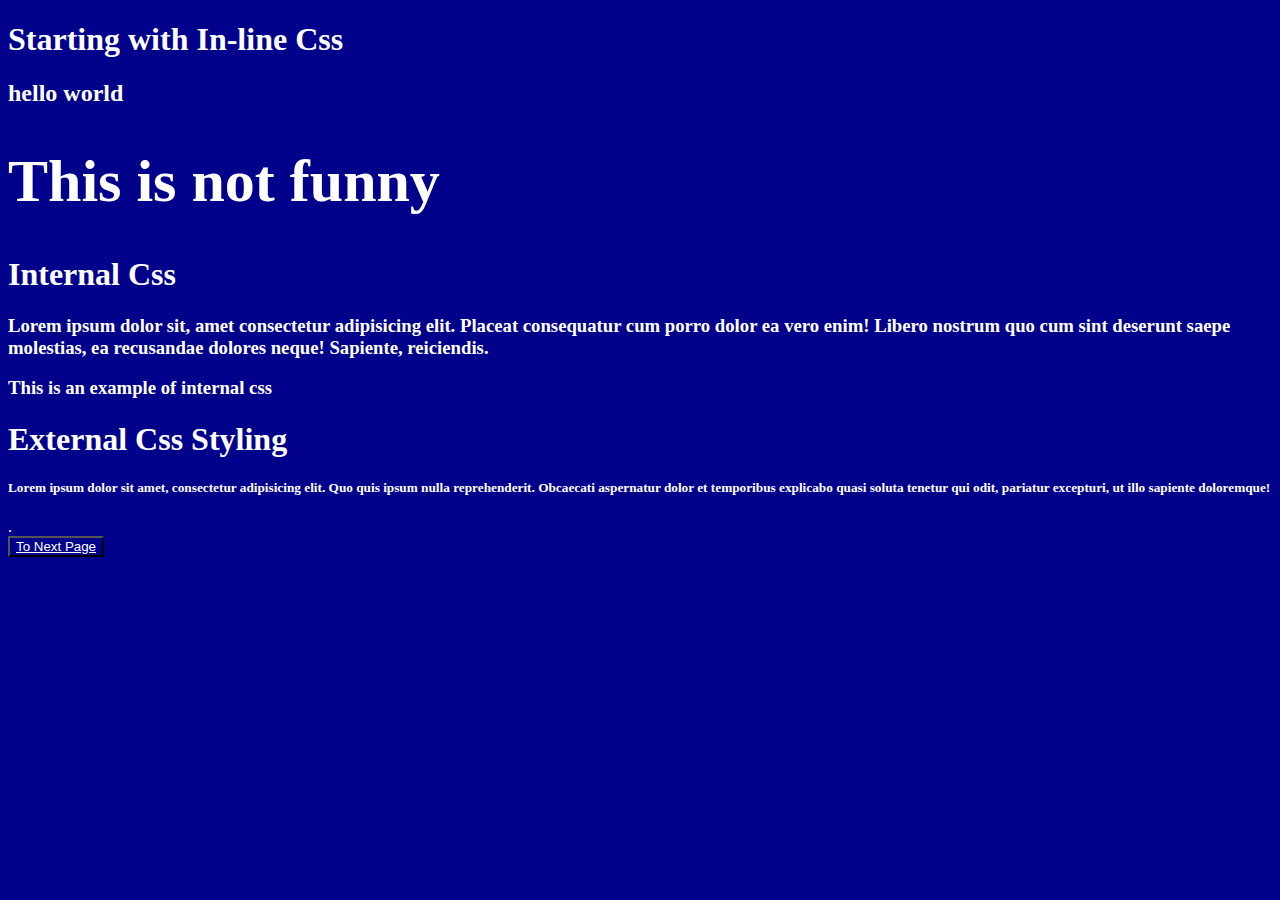
<file: index.html>
<!DOCTYPE html>
<html lang="en">
<head>
    <meta charset="UTF-8">
    <meta http-equiv="X-UA-Compatible" content="IE=edge">
    <meta name="viewport" content="width=device-width, initial-scale=1.0">
    <title>The Three Types of Css</title>
    <link rel="stylesheet" type="text/css" href="">
    <style> h3, {
        color: cornflowerblue;
    }
    *{
        background-color: darkblue;
        color: white !important;
    }


    </style>
</head>
<body>
   <div>
    <h1>Starting with In-line Css</h1>
    <h2 style="color: pink"> hello world</h2>
   </div>
   <div>
    <h1 style="color: red; font-size: 60px">This is not funny</h1>
   </div>
   <div>
    <h1>Internal Css</h1>
    <h3>Lorem ipsum dolor sit, amet consectetur adipisicing elit. Placeat consequatur cum porro dolor ea vero enim! Libero nostrum quo cum sint deserunt saepe molestias, ea recusandae dolores neque! Sapiente, reiciendis.</h3>
   </div>
   <div>
    <h3>This is an example of internal css</h3>
   </div>
   <div>
    <h1>External Css Styling</h1>
    <h5>Lorem ipsum dolor sit amet, consectetur adipisicing elit. Quo quis ipsum nulla reprehenderit. Obcaecati aspernatur dolor et temporibus explicabo quasi soluta tenetur qui odit, pariatur excepturi, ut illo sapiente doloremque!</h5>

   </div>
   <div> .</div>

   <button type="button"><a href="./index.html">To Next Page</a></button>
</body>
</html>
</file>
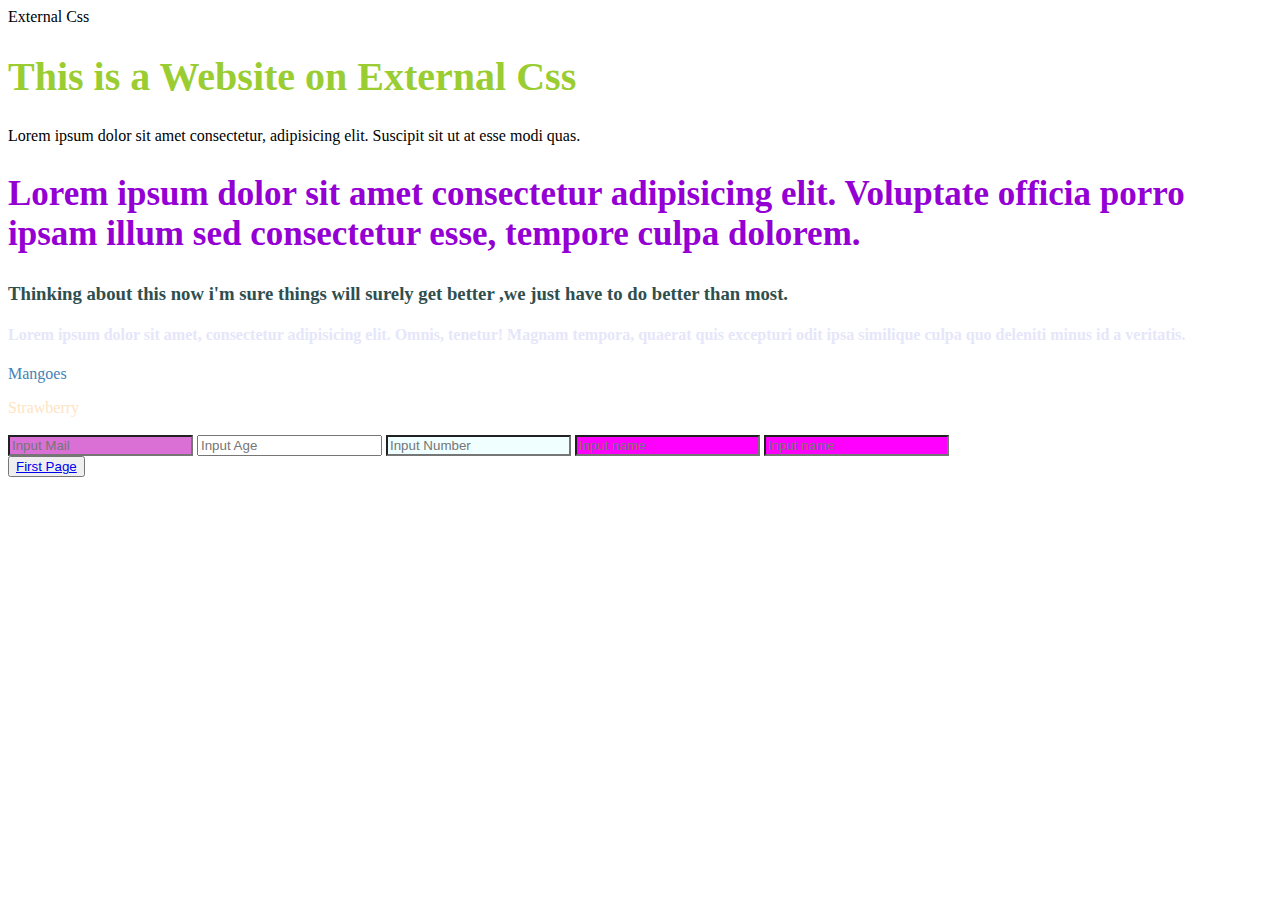
<file: External Css.html>
<!DOCTYPE html>
<html lang="en">
<head>
    <meta charset="UTF-8">
    <meta http-equiv="X-UA-Compatible" content="IE=edge">
    <meta name="viewport" content="width=device-width, initial-scale=1.0">
    <title>Trying out he External Css</title>
    <link rel="stylesheet"  type="text/css" href="style.css">
</head>
<header>External Css</header>
<body>
    <div>
        <h1>This is a Website on External Css</h1>
    </div>
    <div>
        <p>
            Lorem ipsum dolor sit amet consectetur, adipisicing elit. Suscipit sit ut at esse modi quas.
        </p>
    </div>
    <div>
        <h2>
            Lorem ipsum dolor sit amet consectetur adipisicing elit. Voluptate officia porro ipsam illum sed consectetur esse, tempore culpa dolorem.
        </h2>
    </div>
    <div>
        <h3>
            Thinking about this now i'm sure things will surely get better ,we just have to do better than most.
        </h3>
    </div>
    <div class="number-one">
        <h4>
            Lorem ipsum dolor sit amet, consectetur adipisicing elit. Omnis, tenetur! Magnam tempora, quaerat quis excepturi odit ipsa similique culpa quo deleniti minus id a veritatis.
        </h4>
    </div>
    <div class="number-two"><p>Mangoes</p></div>
    <div class="number-three">Strawberry</div><br>
    <input type="email"  row="20px" columns="25px" id="" value="" placeholder="Input Mail">
    <input type="Age"  row="20px" columns="25px" id="" value="" placeholder="Input Age">
    <input type="number"  row="20px" columns="25px" id="" value="" placeholder="Input Number">
    <input type="text"  row="20px" columns="25px" id="" value="" placeholder="Input name">
    <input type="text"  row="20px" columns="25px" id="" value="" placeholder="Input name"> <br>
    <button type="submit"><a href="./index.html">First Page</a></button>
    
</body>
</html>
</file>
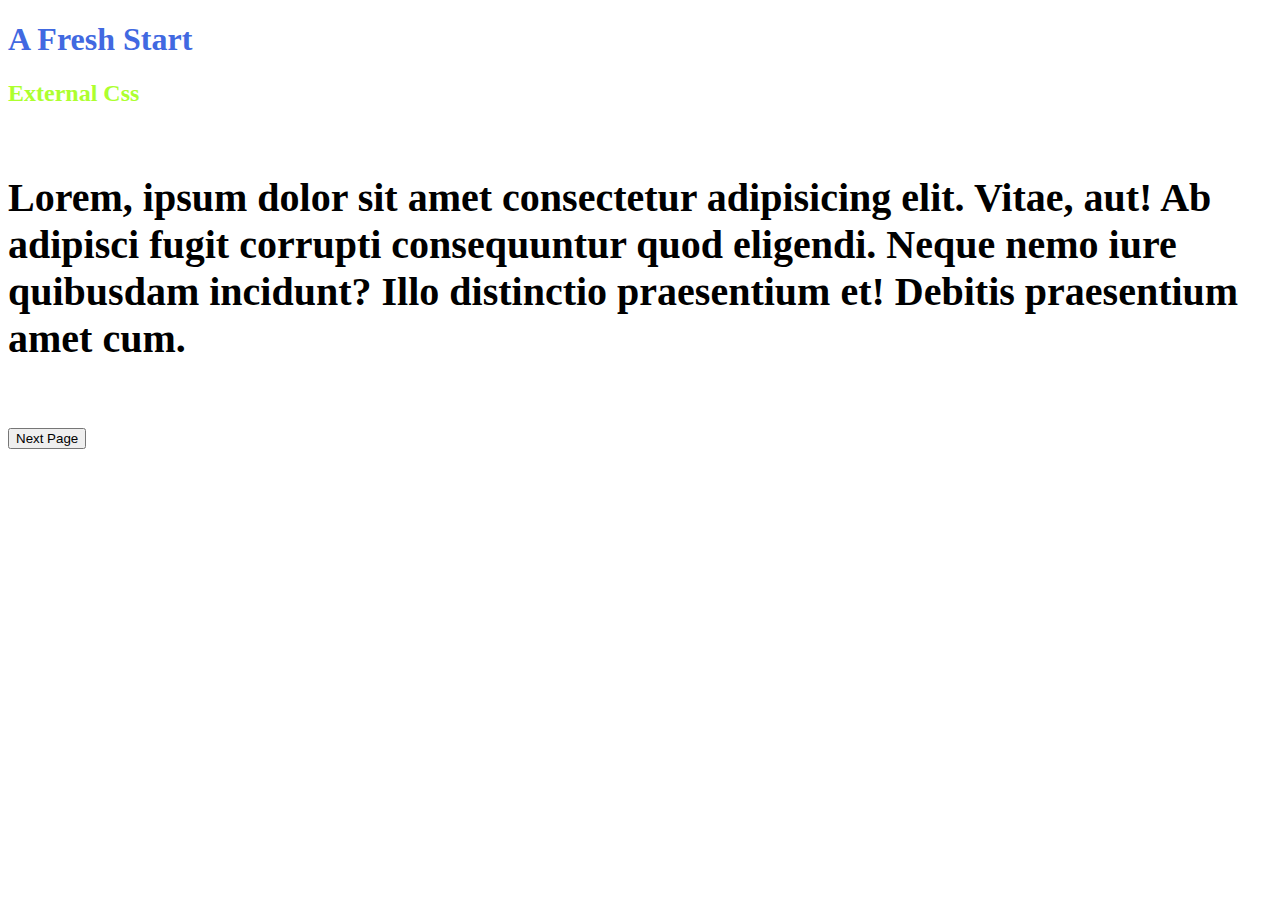
<file: internal.html>
<!DOCTYPE html>
<html lang="en">
<head>
    <meta charset="UTF-8">
    <meta http-equiv="X-UA-Compatible" content="IE=edge">
    <meta name="viewport" content="width=device-width, initial-scale=1.0">
    <title>Boris Page</title>
    <link rel="stylesheet"  type="text/css" href="">
    <style>
    h3 {

    }
    **{
        background-color: darkgray;
        color: white !important;
    }
    h1 {
        font: size 30px;
        color: royalblue;
    }
    h2 {
        font: size 35px;
        color:greenyellow
    }
    h5 {
        font-size: 40px;
        color: black;
    }


    </style>
</head>
<body>
   <div>
    <h1>A Fresh Start</h1>
    <h2>External Css </h2>
    <h5>
        Lorem, ipsum dolor sit amet consectetur adipisicing elit. Vitae, aut! Ab adipisci fugit corrupti consequuntur quod eligendi. Neque nemo iure quibusdam incidunt? Illo distinctio praesentium et! Debitis praesentium amet cum.
    </h5>
   </div>
   <button type="submit"><a href="./index.html"></a>Next Page</button>
    
</body>
</html>
</file>
<file: style.css>
h2 {
font-size: 35px;
color: darkviolet;
}
h1 {
    font-size: 40px;
    color: yellowgreen;
}
** {
    background-color: grey;
}
h3 {
    font: size 25px;
    color: darkslategray;
}
.number-one {
    color: lavender ;

}
.number-two {
    color: steelblue;
}
.number-three {
    color:bisque;
}
input[type="text"] {
    background-color: fuchsia;
}
input[type="email"] {
    background-color:orchid;
}
input[type="number"] {
    background-color: azure;
}
</file>
